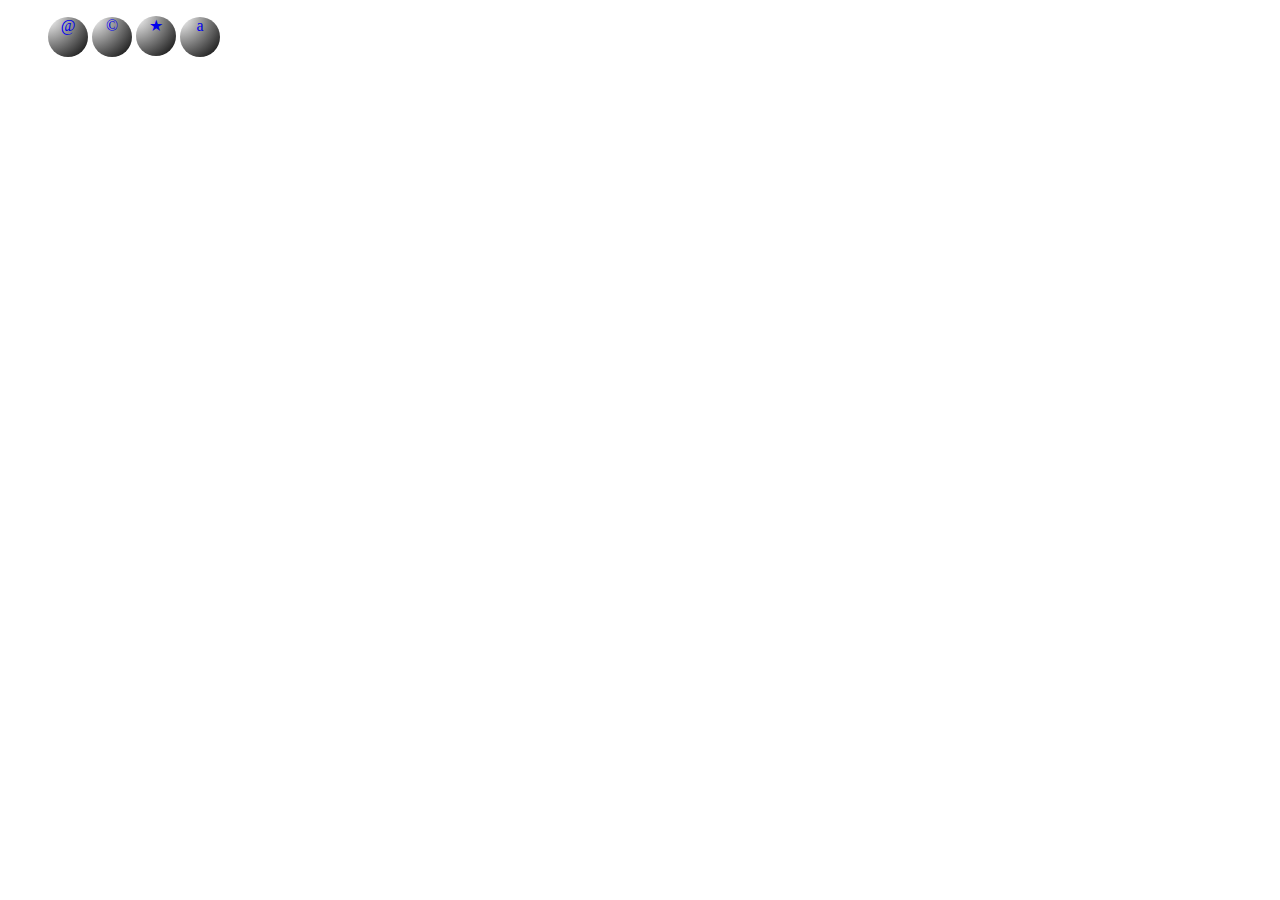
<file: button/index.html>
<!DOCTYPE html>
<html lang="en">
<head>
	<meta charset="UTF-8">
	<link rel="stylesheet" type="text/css" href="style.css">
	<title>buttons</title>
</head>
<body>
	<div class="round-button">
		<ul>
			<li class="li-round-button">
				<a class="a-round-button" href="#" target="_blank">@</a>
			</li>
			<li class="li-round-button">
				<a class="a-round-button" href="#" target="_blank">&copy;</a>
			</li>
			<li class="li-round-button">
				<a class="a-round-button" href="#" target="_blank">&#9733;</a>
			</li>
			<li class="li-round-button">
				<a class="a-round-button" href="#" target="_blank">a</a>
			</li>
		</ul>
	</div>
</body>
</html>
</file>
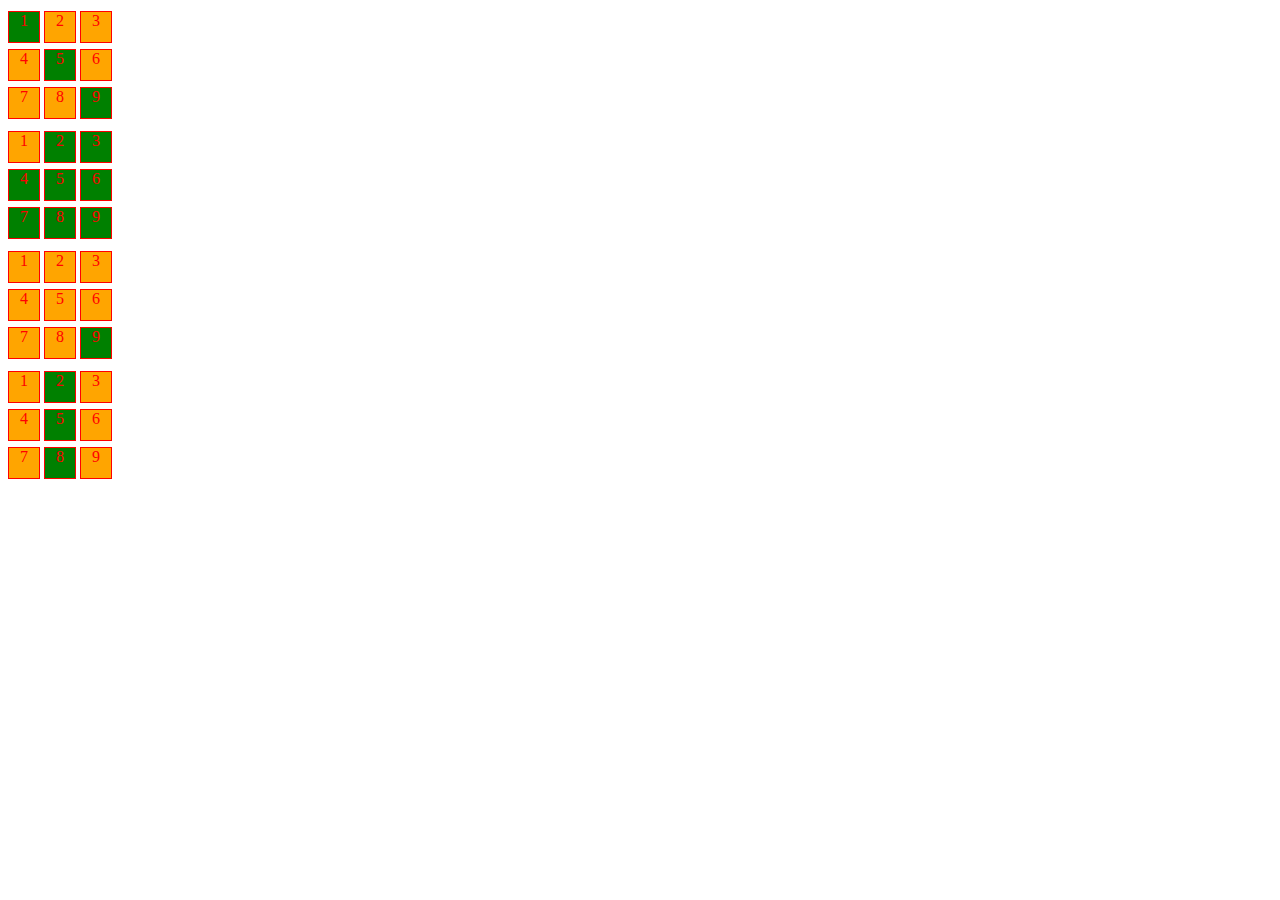
<file: task02_07_14/index.html>
<!DOCTYPE html>
<html lang="en">
<head>
	<meta charset="UTF-8">
	<link rel="stylesheet" type="text/css" href="style.css">
	<title>task</title>
</head>
<body>
<div class="table1">
	<ul>
		<li><a href="">1</a></li>
		<li><a href="">2</a></li>
		<li><a href="">3</a></li>
		<li><a href="">4</a></li>
		<li><a href="">5</a></li>
		<li><a href="">6</a></li>
		<li><a href="">7</a></li>
		<li><a href="">8</a></li>
		<li><a href="">9</a></li>
	</ul>
</div>
<div class="table2">
	<ul>
		<li><a href="">1</a></li>
		<li><a href="">2</a></li>
		<li><a href="">3</a></li>
		<li><a href="">4</a></li>
		<li><a href="">5</a></li>
		<li><a href="">6</a></li>
		<li><a href="">7</a></li>
		<li><a href="">8</a></li>
		<li><a href="">9</a></li>
	</ul>
</div>
<div class="table3">
	<ul>
		<li><a href="">1</a></li>
		<li><a href="">2</a></li>
		<li><a href="">3</a></li>
		<li><a href="">4</a></li>
		<li><a href="">5</a></li>
		<li><a href="">6</a></li>
		<li><a href="">7</a></li>
		<li><a href="">8</a></li>
		<li><a href="">9</a></li>
	</ul>
</div>
<div class="table4">
	<ul>
		<li><a href="">1</a></li>
		<li><a href="">2</a></li>
		<li><a href="">3</a></li>
		<li><a href="">4</a></li>
		<li><a href="">5</a></li>
		<li><a href="">6</a></li>
		<li><a href="">7</a></li>
		<li><a href="">8</a></li>
		<li><a href="">9</a></li>
	</ul>
</div>	
</body>
</html>
</file>
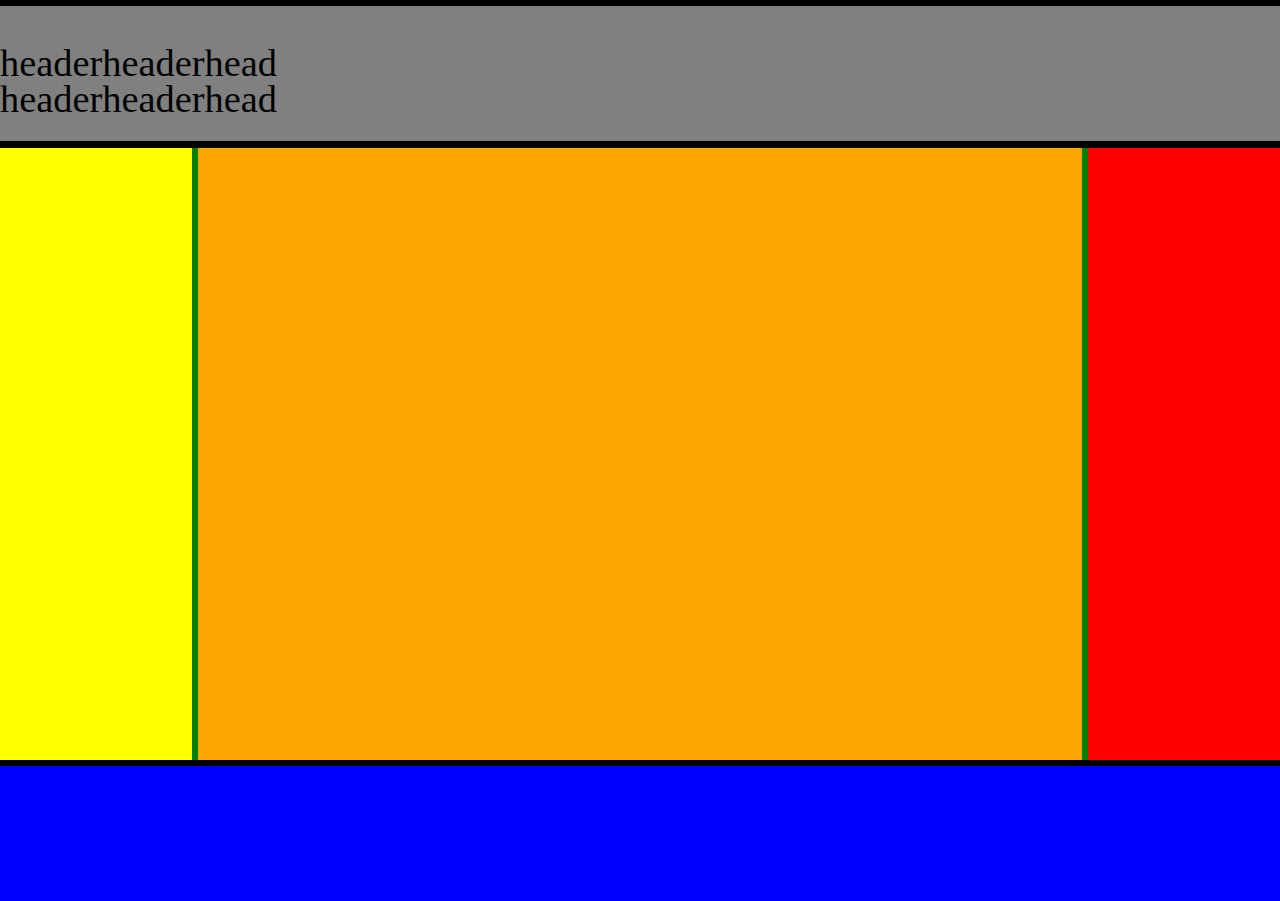
<file: Еластичный+@media/index.html>
<!DOCTYPE html>
<html lang="en">
<head>
	<meta charset="UTF-8">
	<link rel="stylesheet" type="text/css" href="style.css">
	<title>Document</title>
</head>
<body>
<div class="qwerty">
	<div class="wraper">
		<div class="header">
		<p>headerheaderhead<br>
		<span>headerheaderhead</span></p>
		</div>
		<div class="main">
			<div class="side-bar-1"></div>
			<div class="content"></div>
			<div class="side-bar-2"></div>
		</div>	
		<div class="footer"></div>
	</div>
</div>
	
</body>
</html>
</file>
<file: button/style.css>
/*div.round-button*/
ul li{
	position: relative;
	list-style:none;
	display:inline-block;
	text-decoration: none;
	height: 40px;
	width: 40px;
	text-align: center;
	border-radius: 20px;
	background: -moz-radial-gradient(0% 0%, circle, #fff, #000);
	background: -webkit-radial-gradient(0% 0%, circle, #fff, #000);
}

a{
	
	text-decoration: none;
}
</file>
<file: task02_07_14/style.css>
/*div.table*/
div.table1, div.table2, div.table3, div.table4{
	
	margin: 0;
	padding: 0;
	height: 120px;
	width: 120px;
}

div.table1 ul, div.table2 ul, div.table3 ul, div.table4 ul{

margin: 0;
padding: 0;
left: 0%;
display: inline-block;
position: relative;
}

div.table1 ul li, div.table2 ul li, div.table3 ul li, div.table4 ul li{

display: inline-block;
list-style:none;
text-decoration: none;
margin: 3px 0;
height: 30px;
width: 30px;
border: 1px solid red;
text-align: center;
vertical-align: middle;
background-color: orange;
}

div.table1 a, div.table2 a, div.table3 a, div.table4 a{
	color: red;
	text-decoration: none;

}

div.table1 ul li:nth-child(4n+1){
	background-color: green;
}


div.table2 ul li:nth-child(n+2){
	background-color: green;
}

div.table3 ul li:last-child{
	background-color: green;
}

div.table4 ul li:nth-child(3n-1){
	background-color: green;
}
</file>
<file: Еластичный+@media/style.css>
body{
	background-color: black;
	width: 100%;
}
.qwerty{
	width: 100%;
	height: 100%;
	left: 0;
  	top: 0;
	position: absolute;
}
.wraper{
	width: 100%;
	height: 100%;
}
.header{
	
	width: 100%;
	height: 15%;
	float: left;
  	margin: 0.5% 0% 0% 0%;
  	-webkit-box-sizing: border-box;
	box-sizing: border-box;
	position: relative;
  	background-color: grey;
}
.header p{
	font-size: 3vw;
	line-height: 4vh;
}
.header p span{
	font-size: 37,47px;
}

.main{
	width: 100%;
	height: 68%;
	float: left;
	margin: .5% 0% .5% 0%;
	box-sizing: border-box;
	background-color: green;
}

.side-bar-1{
	float: left;
	width: 15%;
	height:100%;
	margin-right: .5% ;
	box-sizing: border-box;
	background-color: yellow;
}

.content{
	float: left;
	width: 69%;
	height: 100%;
	box-sizing: border-box;
	background-color: orange;
}

.side-bar-2{
	float:left;
	width: 15%;
	height: 100%;
	margin-left: .5%  ;
	box-sizing: border-box;
	background-color: red;
}

.footer{
	width: 100%;
	height: 15%;
	float: left;  	
	margin: 0% 0% .5% 0%;
	background-color: blue;
}


/*@media (max-width: 1024px), (max-height: 768px){


	.header, .main, .side-bar-1,  .content, .side-bar-2, .footer{
		margin: 0 0; 
	}
	
	.header, .footer{
		height: 15.5%;
	}
	.main{
		height: 69%;
	}

	.side-bar-1, .side-bar-2{
		width: 15.5%;
	}
}

@media (max-width: 768px){

	.main{
		height: 75%;
	}
	.side-bar-1{
		width: 100%;
		height: 10%;
	}
	.side-bar-2{
		width: 20%;
		height: 90%;
	}
	.content{
		width: 80%;
		height: 90%;
	}
	.header, .footer{
		height: 12.5%; 
	}
}

@media (max-width: 480px){

	.main{
		height: 80%;
	}
	.side-bar-1, .side-bar-2{
		width: 100%;
		height: 7.5%;
	}
		.content{
		width: 100%;
		height: 85%;
	}
	.header, .footer{
		height: 10%; 
	}
}

*/
</file>
